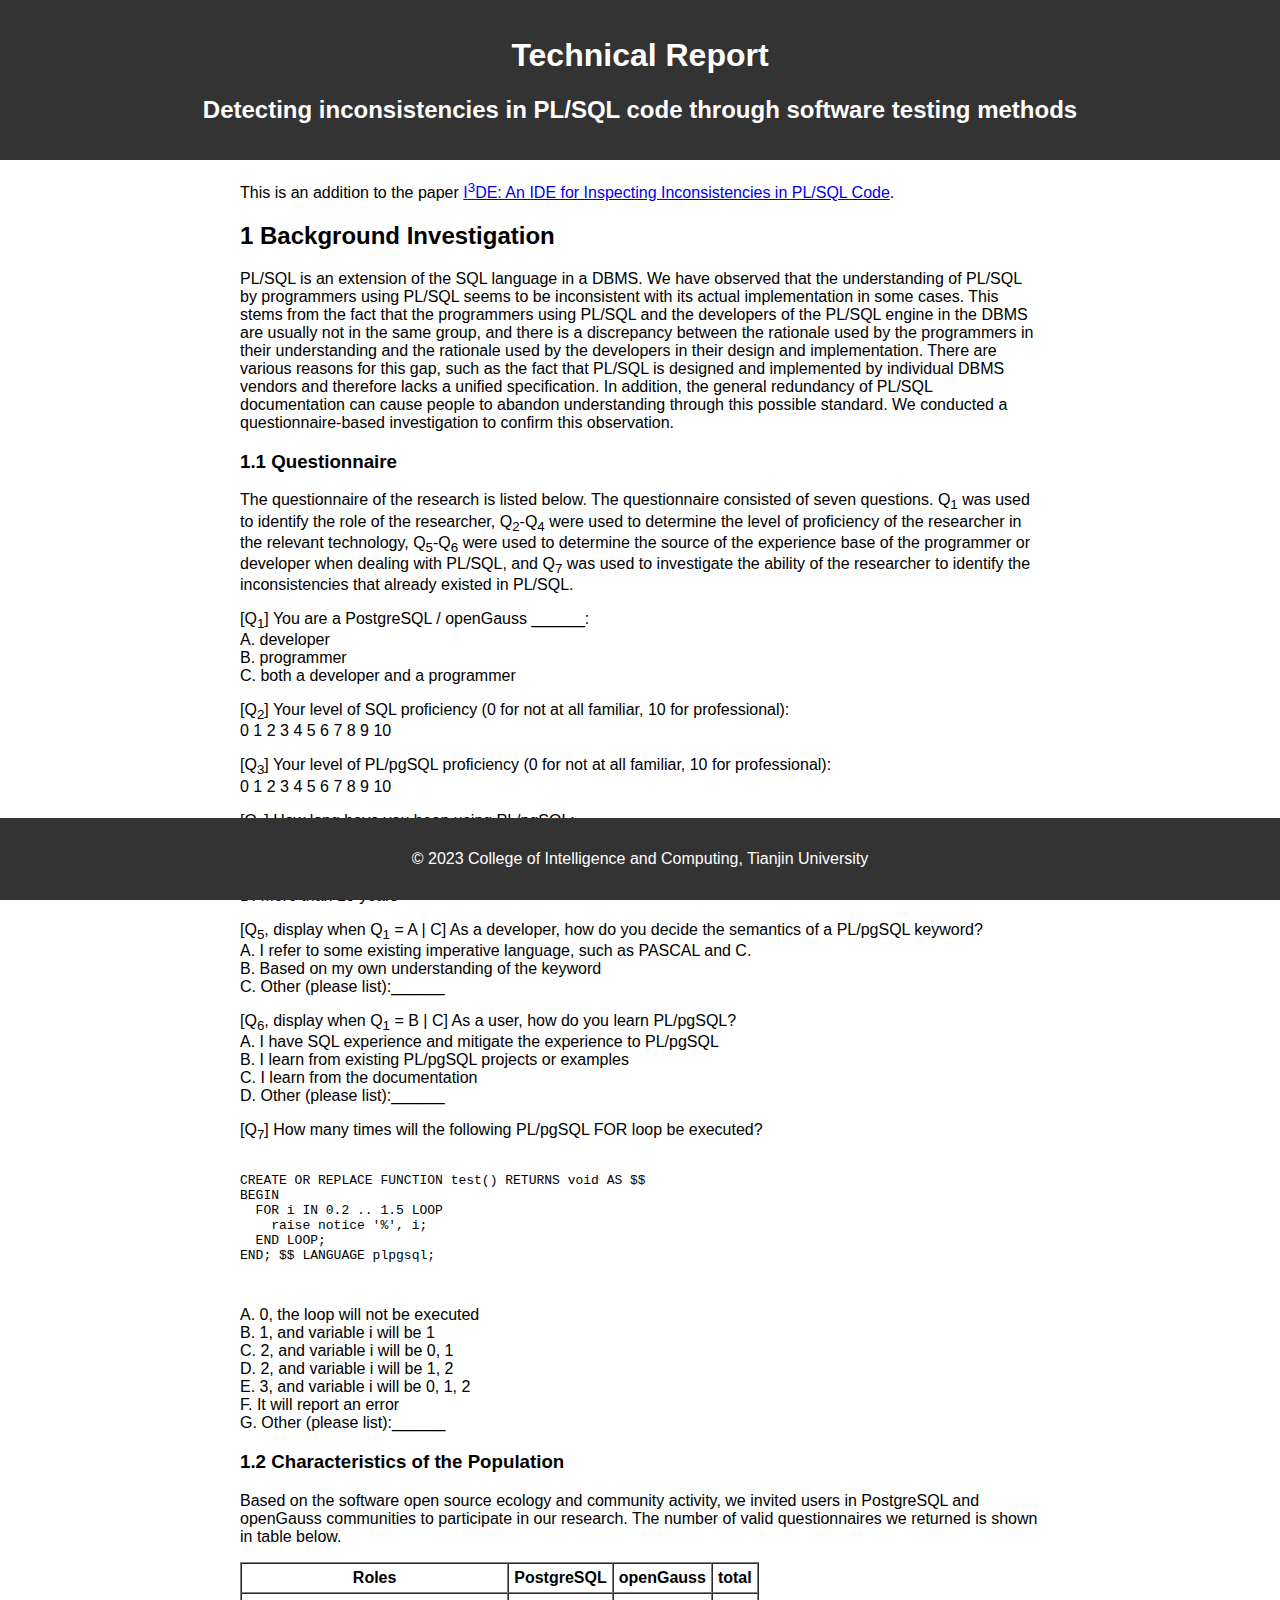
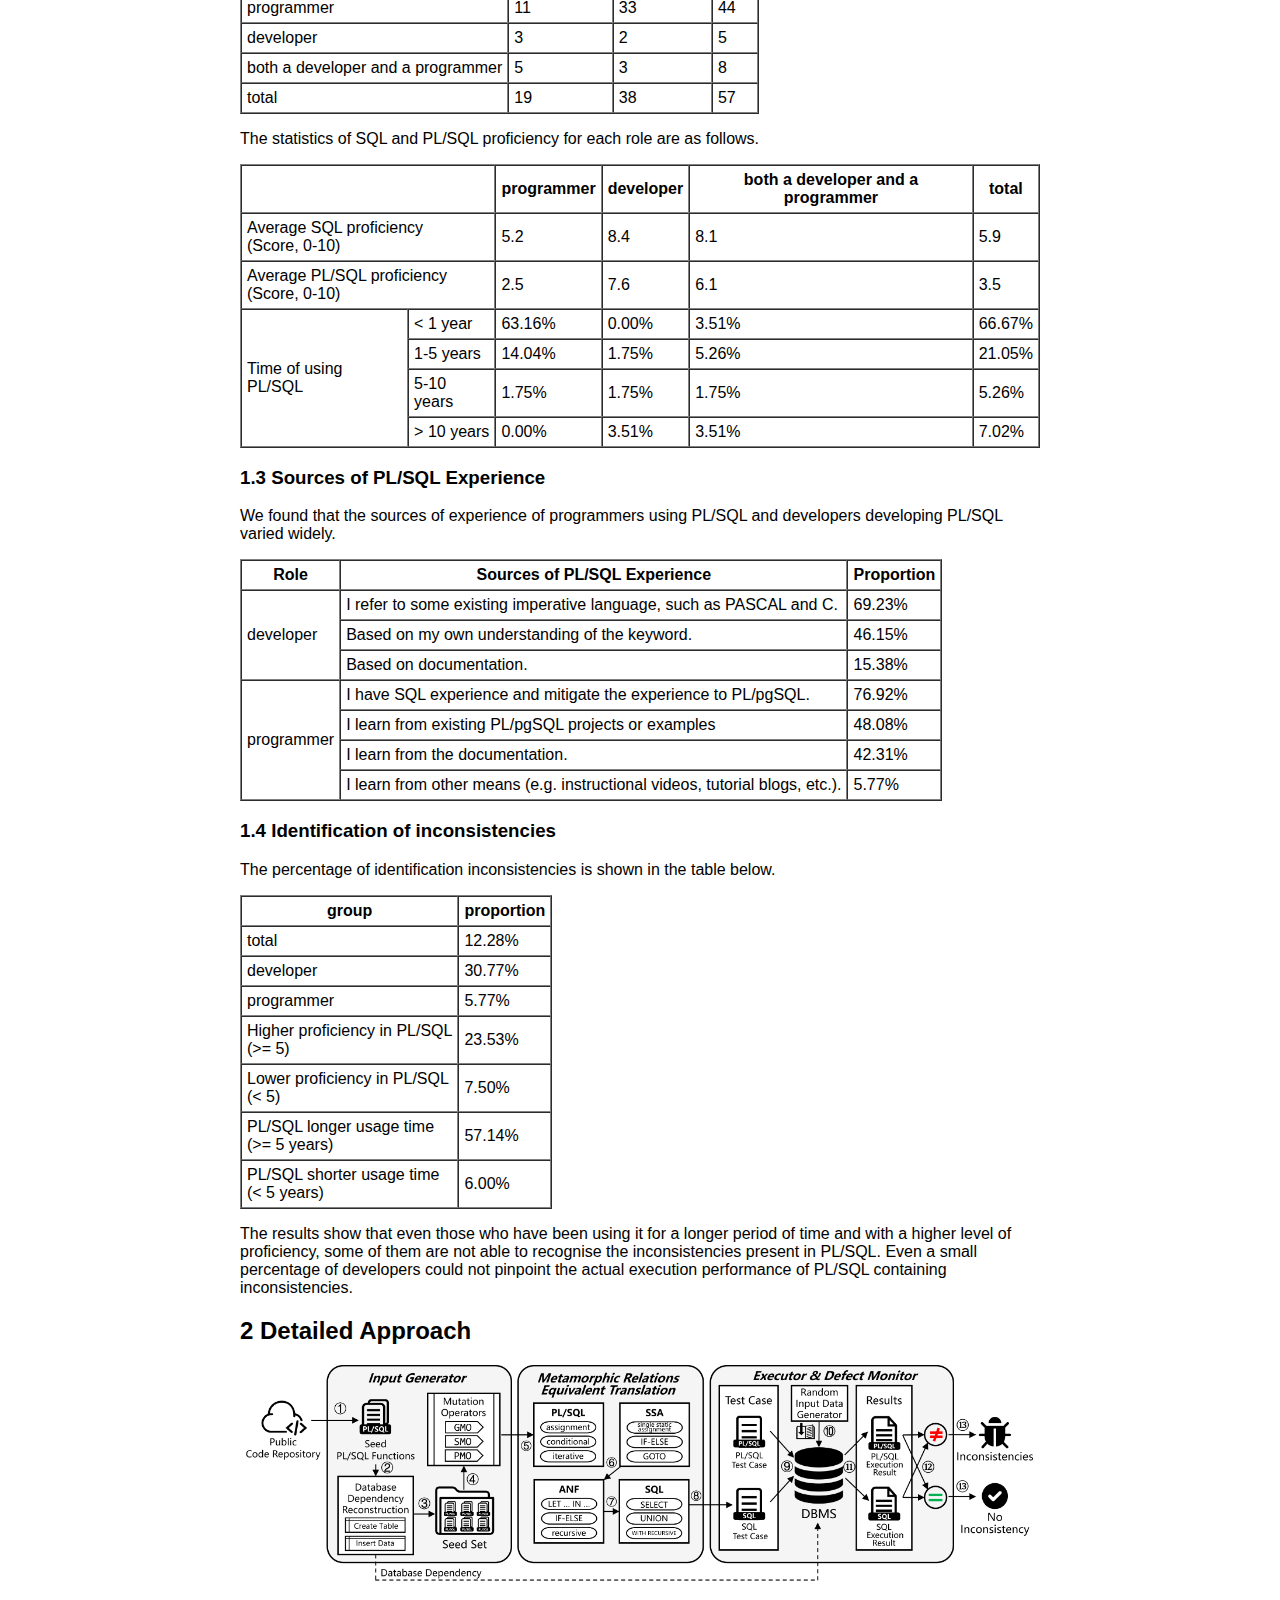
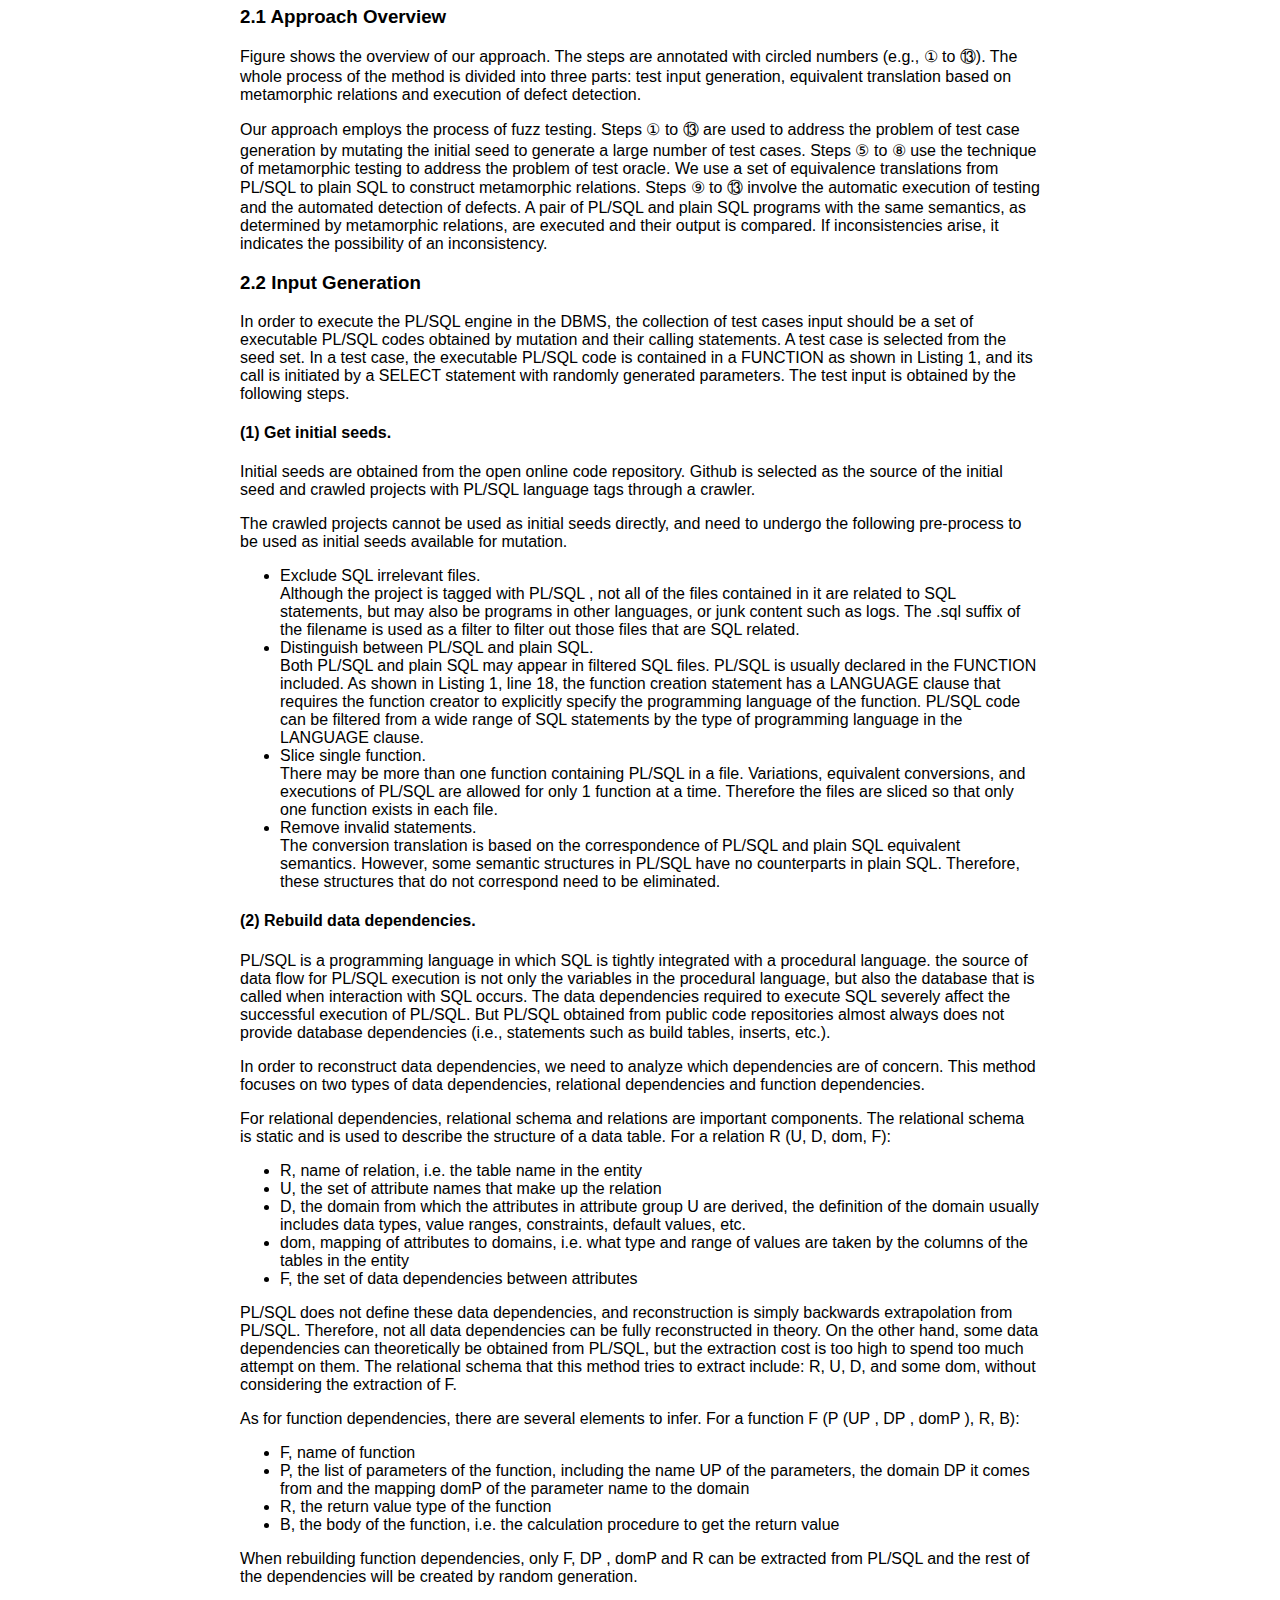
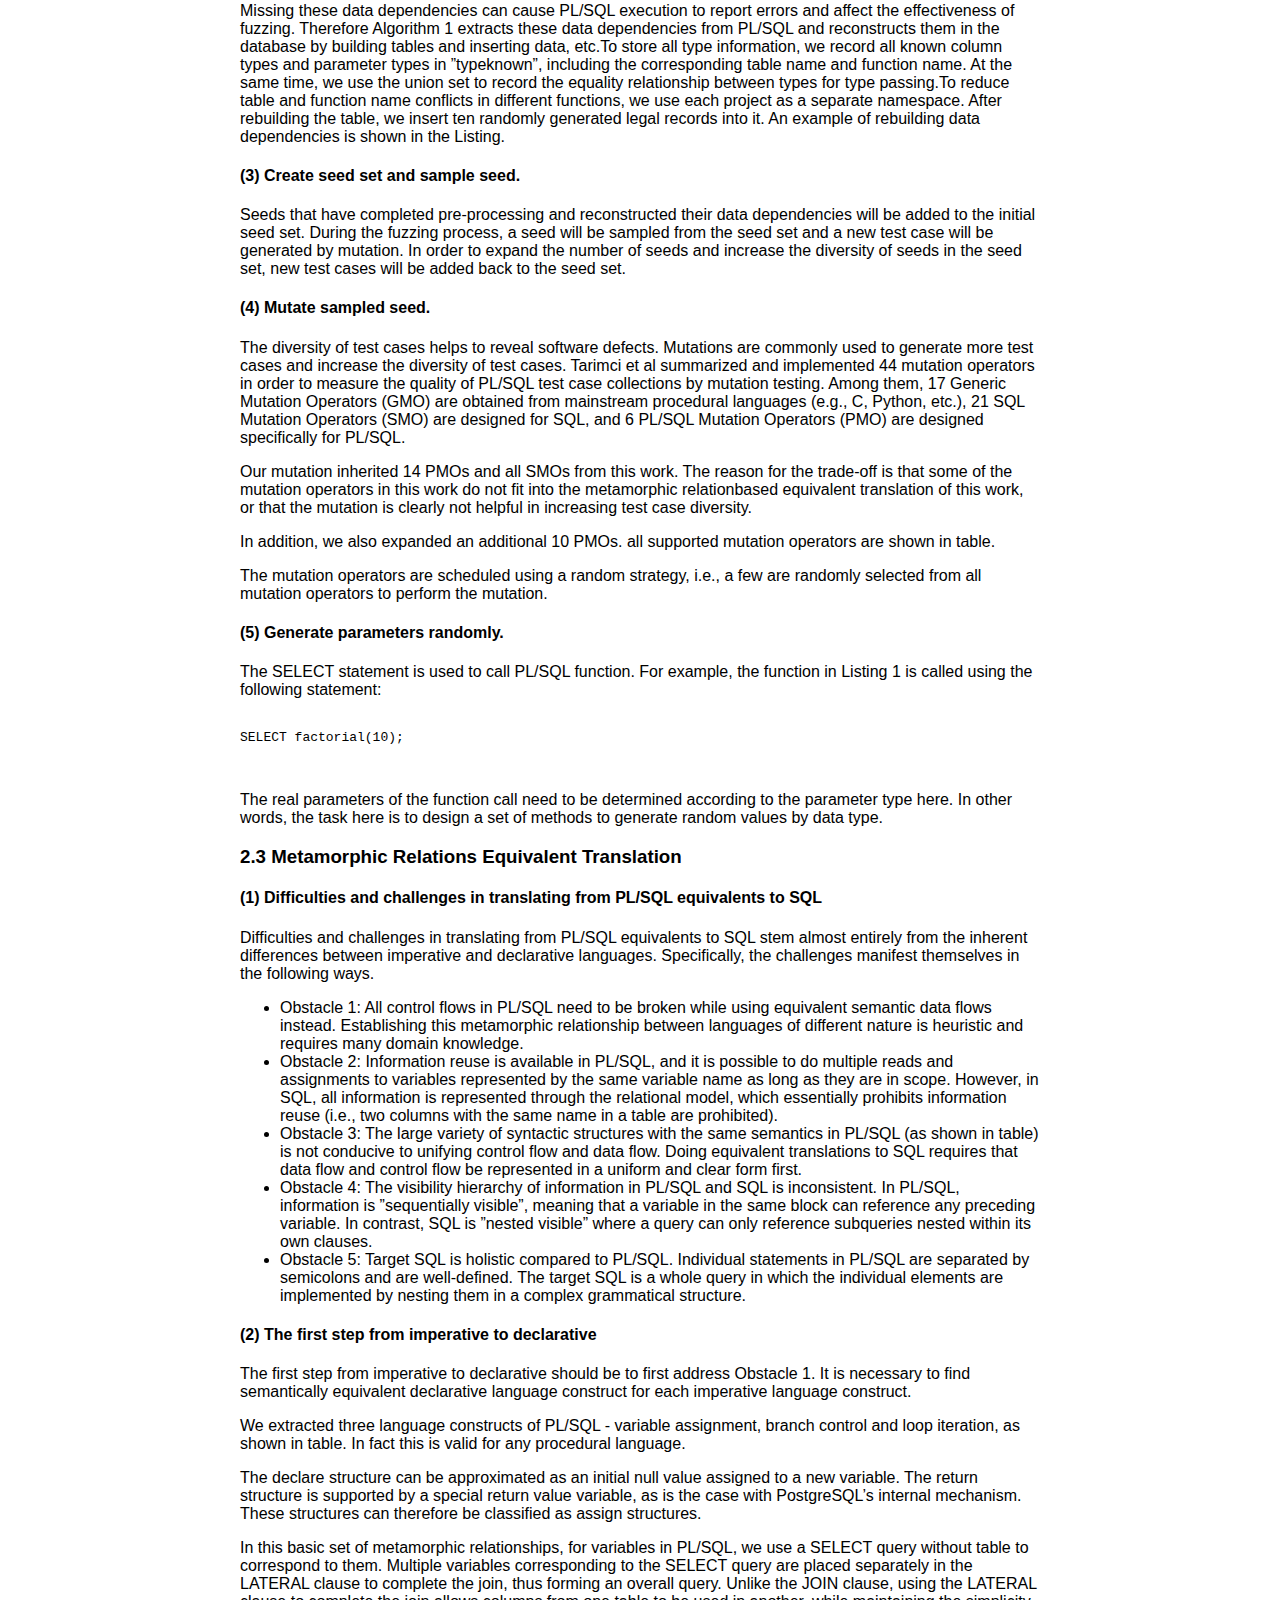
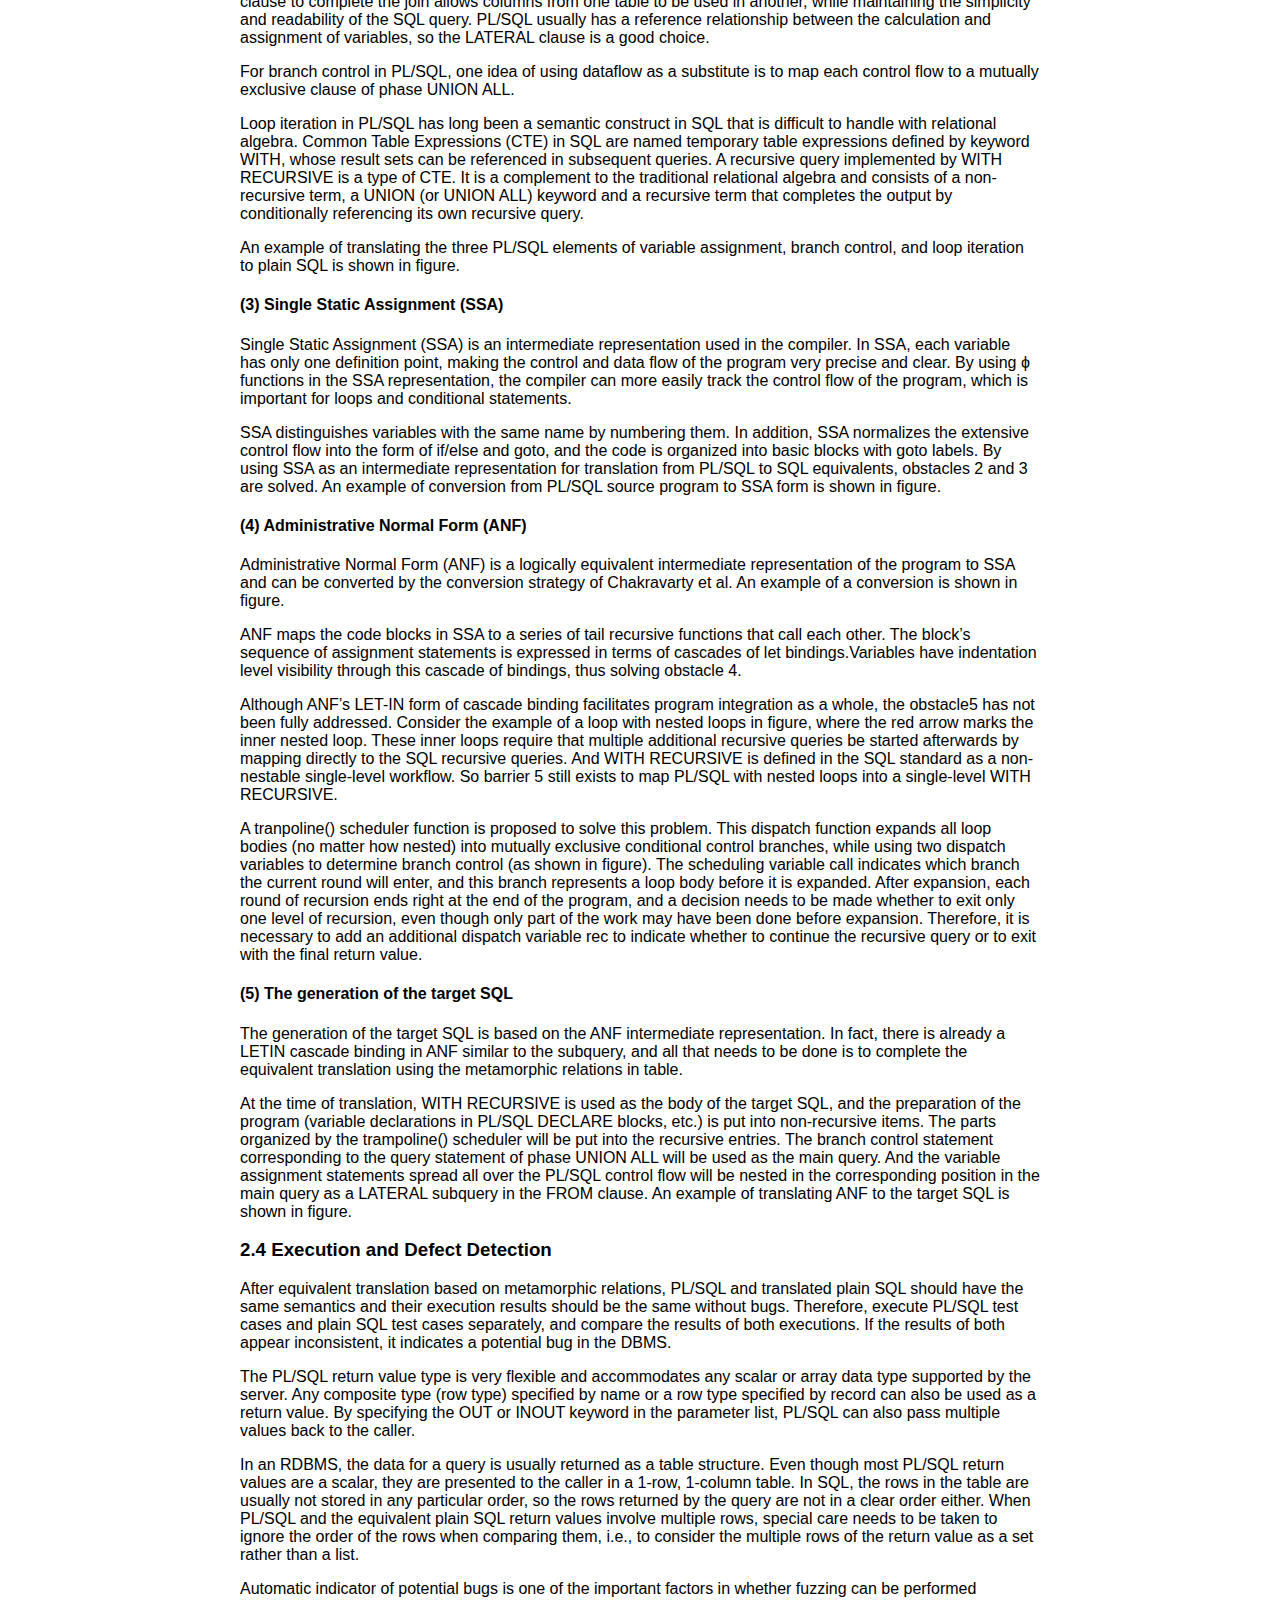
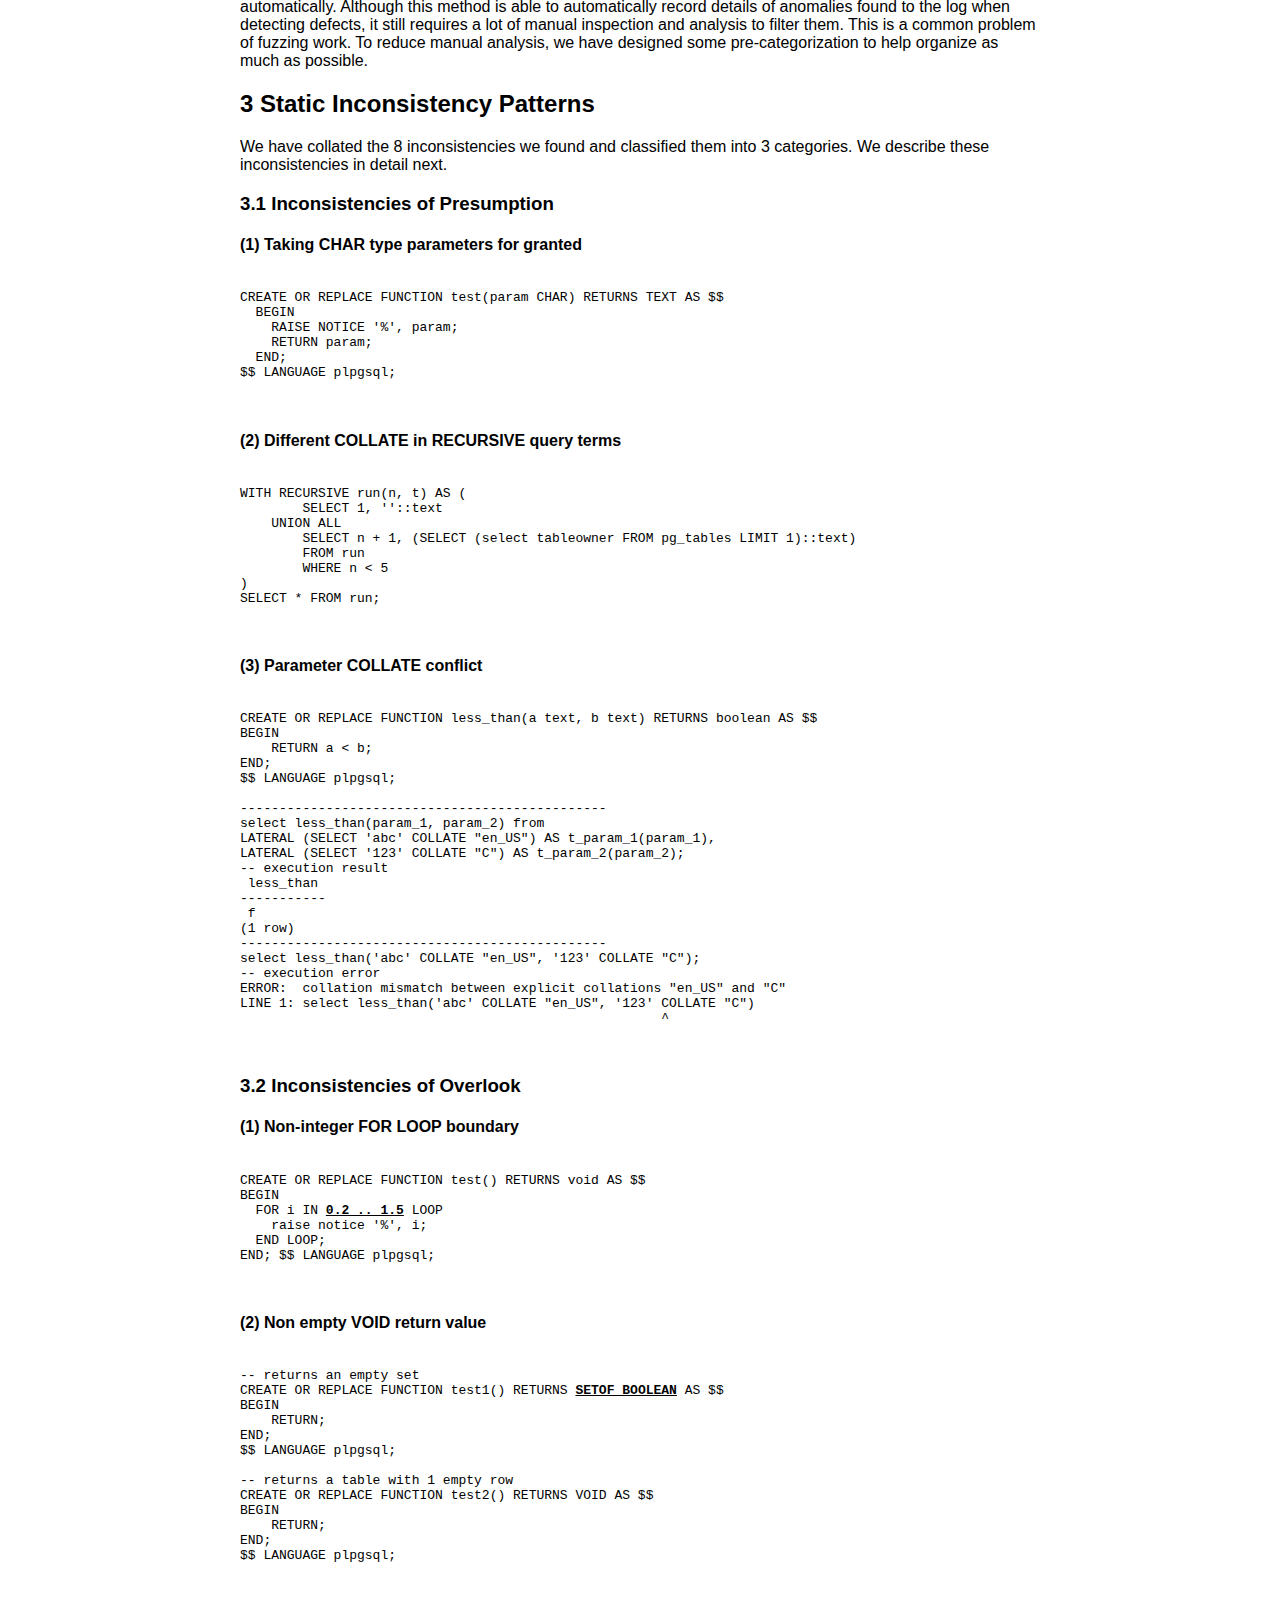
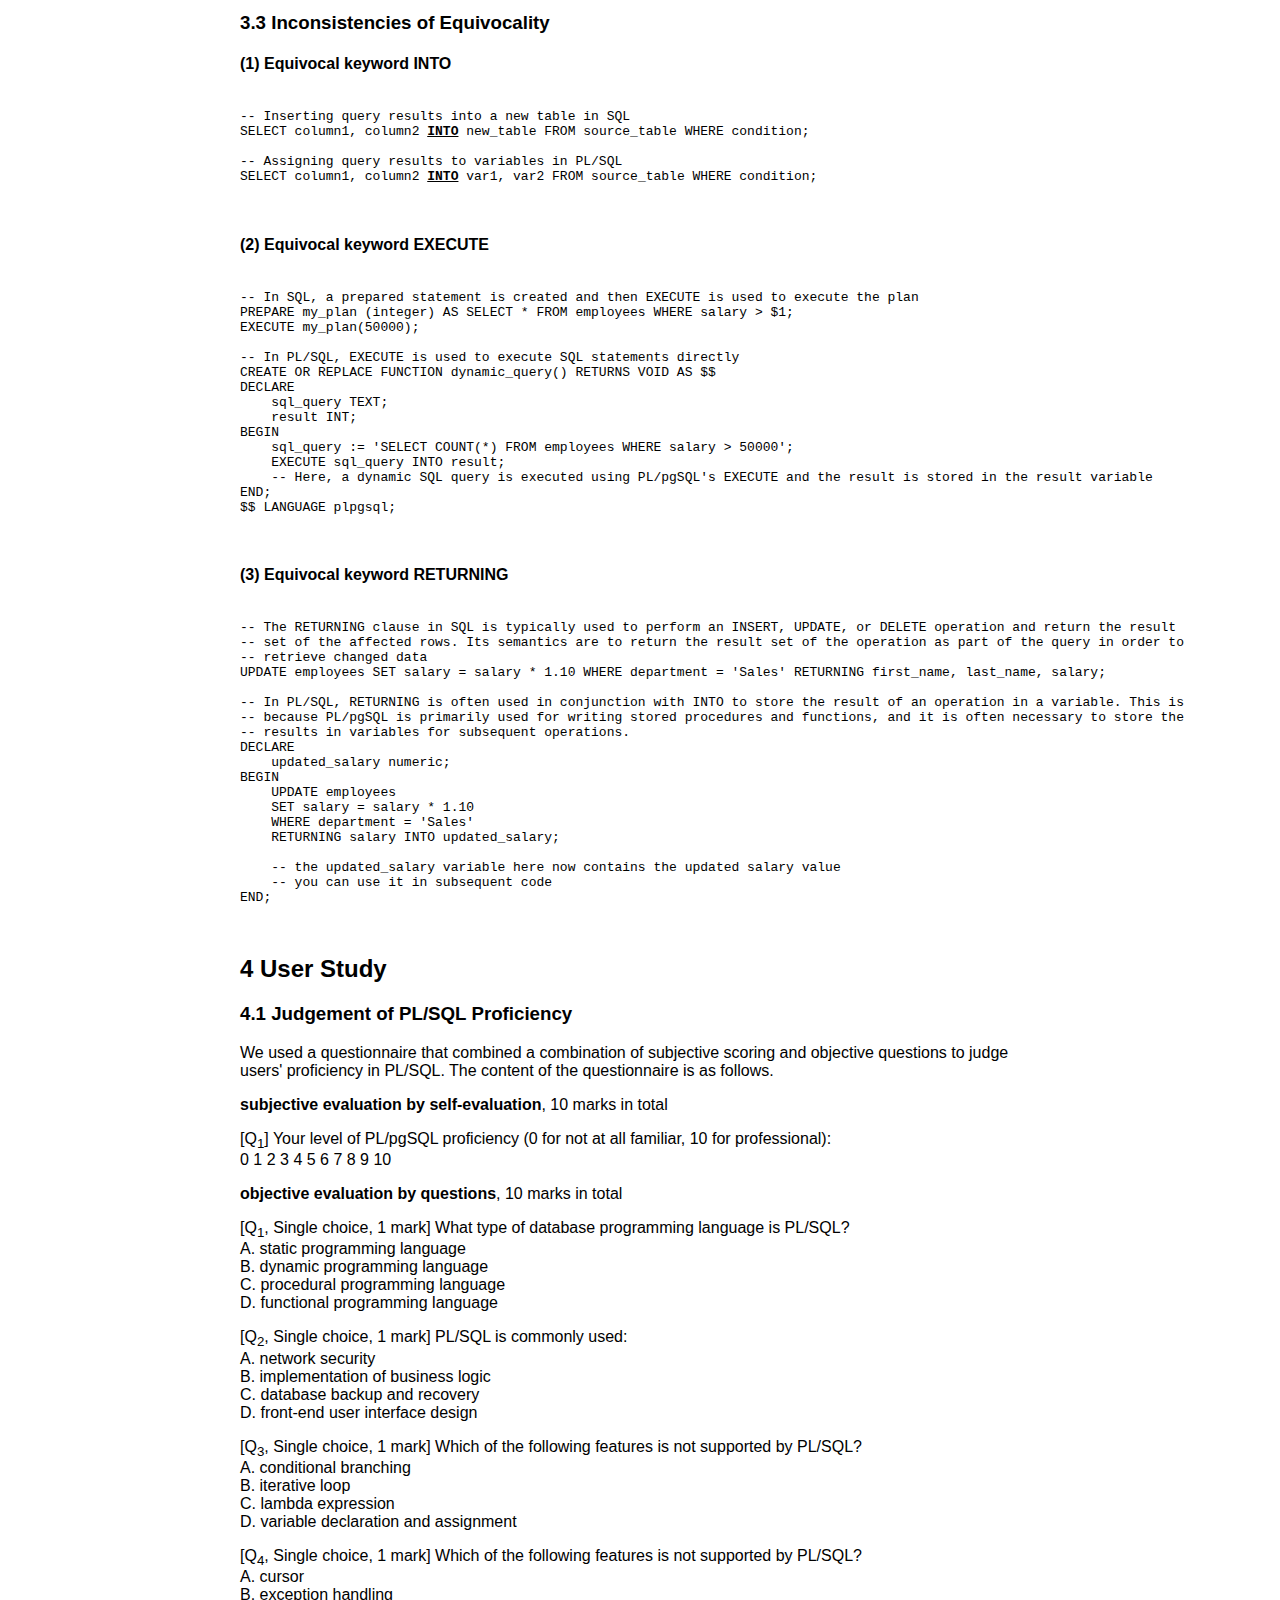
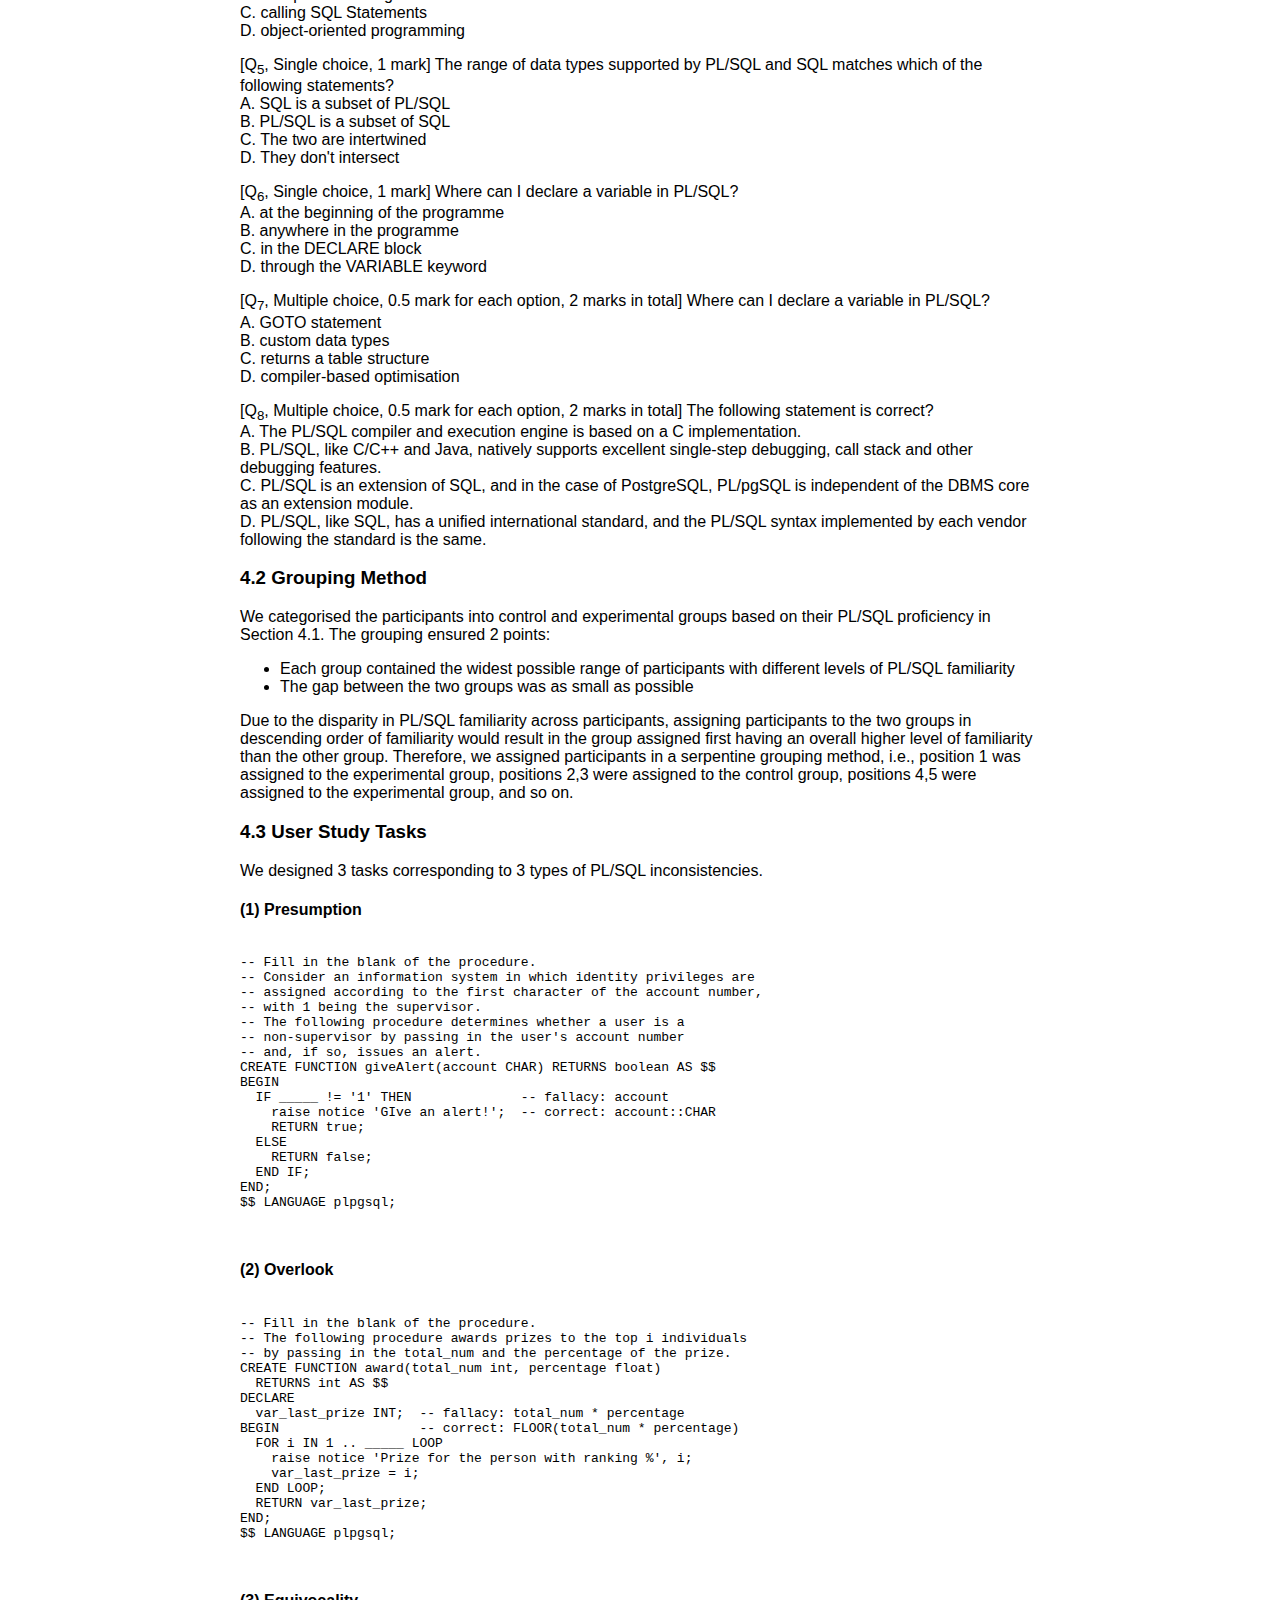
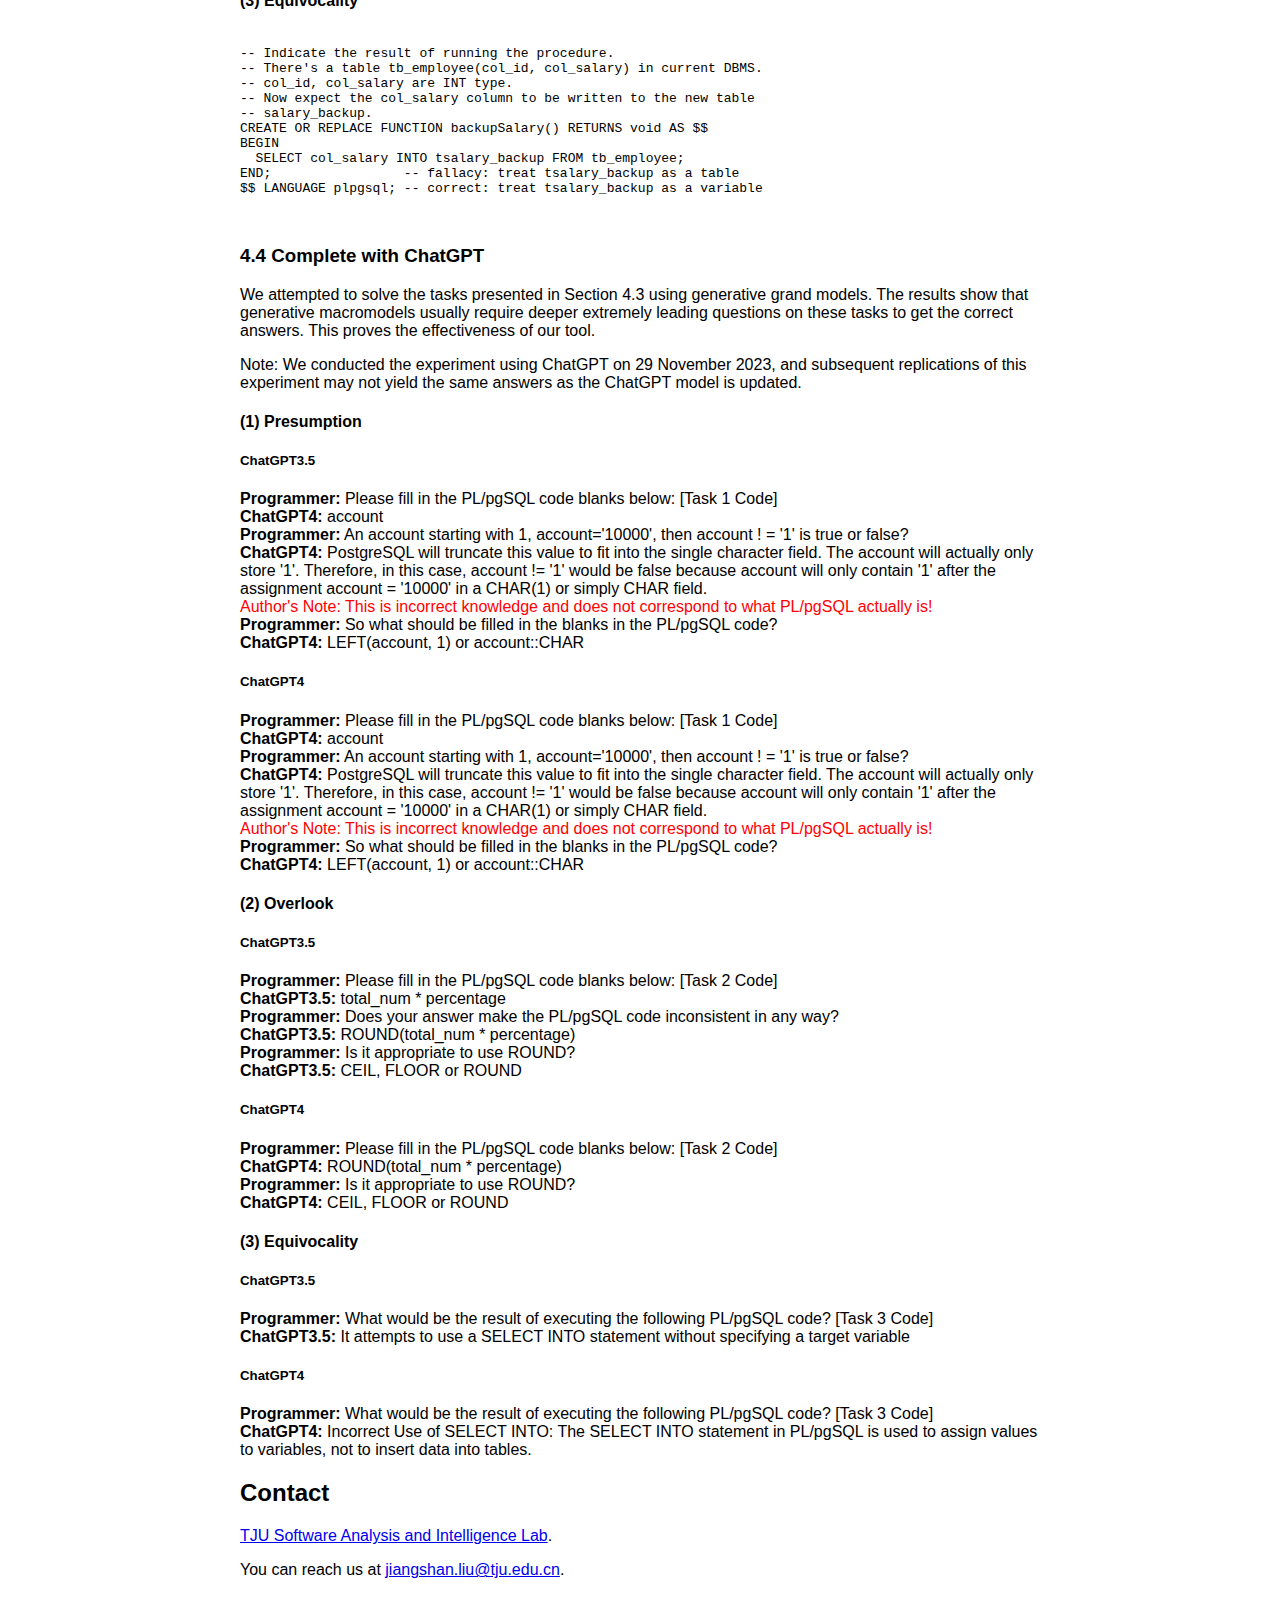
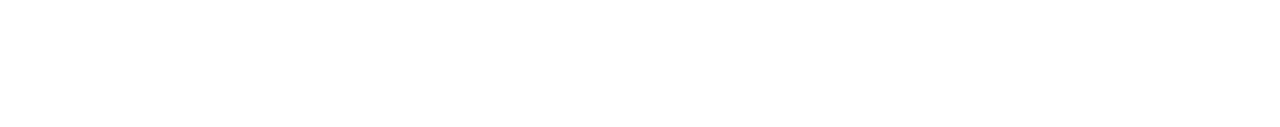
<file: web/index.html>
<!DOCTYPE html>
<html lang="en">
<head>
    <meta charset="UTF-8">
    <meta name="viewport" content="width=device-width, initial-scale=1.0">
    <link rel="stylesheet" href="styles.css">
    <title>Technical Report</title>
</head>
<body>
<header>
    <h1>Technical Report</h1>
    <h2>Detecting inconsistencies in PL/SQL code through software testing methods</h2>
</header>
<main>
    <p>This is an addition to the paper <a
            href="https://github.com/JiangshanLiu/PLSQLIC3/blob/master/web/I3DE%20An%20IDE%20for%20Inspecting%20Inconsistencies%20in%20PLSQL%20Code.pdf">I<sup>3</sup>DE:
        An IDE for Inspecting Inconsistencies in PL/SQL Code</a>.</p>

    <section>
        <h2>1 Background Investigation</h2>
        <p>PL/SQL is an extension of the SQL language in a DBMS. We have observed that the understanding of PL/SQL by
            programmers using PL/SQL seems to be inconsistent with its actual implementation in some cases. This stems
            from the fact that the programmers using PL/SQL and the developers of the PL/SQL engine in the DBMS are
            usually not in the same group, and there is a discrepancy between the rationale used by the programmers in
            their understanding and the rationale used by the developers in their design and implementation. There are
            various reasons for this gap, such as the fact that PL/SQL is designed and implemented by individual DBMS
            vendors and therefore lacks a unified specification. In addition, the general redundancy of PL/SQL
            documentation can cause people to abandon understanding through this possible standard. We conducted a
            questionnaire-based investigation to confirm this observation.</p>
        <h3>1.1 Questionnaire</h3>
        <p>The questionnaire of the research is listed below. The questionnaire consisted of seven questions.
            Q<sub>1</sub> was used to identify the role of the researcher,
            Q<sub>2</sub>-Q<sub>4</sub> were used to determine the level of proficiency of the researcher in the
            relevant technology,
            Q<sub>5</sub>-Q<sub>6</sub> were used to determine the source of the experience base of the programmer or
            developer when dealing with PL/SQL,
            and Q<sub>7</sub> was used to investigate the ability of the researcher to identify the inconsistencies that
            already existed in PL/SQL.</p>
        <p>[Q<sub>1</sub>] You are a PostgreSQL / openGauss ______:<br>
            A. developer<br>
            B. programmer<br>
            C. both a developer and a programmer</p>
        <p>[Q<sub>2</sub>] Your level of SQL proficiency (0 for not at all familiar, 10 for professional):<br>
            0 1 2 3 4 5 6 7 8 9 10</p>
        <p>[Q<sub>3</sub>] Your level of PL/pgSQL proficiency (0 for not at all familiar, 10 for professional):<br>
            0 1 2 3 4 5 6 7 8 9 10</p>
        <p>[Q<sub>4</sub>] How long have you been using PL/pgSQL:<br>
            A. Less than 1 year<br>
            B. 2-5 years<br>
            C. 5-10 years<br>
            D. More than 10 years</p>
        <p>[Q<sub>5</sub>, display when Q<sub>1</sub> = A | C] As a developer, how do you decide the semantics of a
            PL/pgSQL keyword?<br>
            A. I refer to some existing imperative language, such as PASCAL and C.<br>
            B. Based on my own understanding of the keyword<br>
            C. Other (please list):______</p>
        <p>[Q<sub>6</sub>, display when Q<sub>1</sub> = B | C] As a user, how do you learn PL/pgSQL?<br>
            A. I have SQL experience and mitigate the experience to PL/pgSQL<br>
            B. I learn from existing PL/pgSQL projects or examples<br>
            C. I learn from the documentation<br>
            D. Other (please list):______</p>
        <p>[Q<sub>7</sub>] How many times will the following PL/pgSQL FOR loop be executed?
        <pre>
            <code>
CREATE OR REPLACE FUNCTION test() RETURNS void AS $$
BEGIN
  FOR i IN 0.2 .. 1.5 LOOP
    raise notice '%', i;
  END LOOP;
END; $$ LANGUAGE plpgsql;
            </code>
        </pre>
        A. 0, the loop will not be executed<br>
        B. 1, and variable i will be 1<br>
        C. 2, and variable i will be 0, 1<br>
        D. 2, and variable i will be 1, 2<br>
        E. 3, and variable i will be 0, 1, 2<br>
        F. It will report an error<br>
        G. Other (please list):______</p>
        <h3>1.2 Characteristics of the Population</h3>
        <P>Based on the software open source ecology and community activity, we invited users in PostgreSQL and
            openGauss communities to participate in our research. The number of valid questionnaires we returned is
            shown in table below.</P>
        <table border="1" cellspacing="0" cellpadding="5">
            <tr>
                <th>Roles</th>
                <th>PostgreSQL</th>
                <th>openGauss</th>
                <th>total</th>
            </tr>
            <tr>
                <td>programmer</td>
                <td>11</td>
                <td>33</td>
                <td>44</td>
            </tr>
            <tr>
                <td>developer</td>
                <td>3</td>
                <td>2</td>
                <td>5</td>
            </tr>
            <tr>
                <td>both a developer and a programmer</td>
                <td>5</td>
                <td>3</td>
                <td>8</td>
            </tr>
            <tr>
                <td>total</td>
                <td>19</td>
                <td>38</td>
                <td>57</td>
            </tr>
        </table>
        <p>The statistics of SQL and PL/SQL proficiency for each role are as follows.</p>
        <table border="1" cellspacing="0" cellpadding="5">
            <tr>
                <th colspan="2"></th>
                <th>programmer</th>
                <th>developer</th>
                <th>both a developer and a programmer</th>
                <th>total</th>
            </tr>
            <tr>
                <td colspan="2">Average SQL proficiency<br>(Score, 0-10)</td>
                <td>5.2</td>
                <td>8.4</td>
                <td>8.1</td>
                <td>5.9</td>
            </tr>
            <tr>
                <td colspan="2">Average PL/SQL proficiency<br>(Score, 0-10)</td>
                <td>2.5</td>
                <td>7.6</td>
                <td>6.1</td>
                <td>3.5</td>
            </tr>
            <tr>
                <td rowspan="4">Time of using PL/SQL</td>
                <td>< 1 year</td>
                <td>63.16%</td>
                <td>0.00%</td>
                <td>3.51%</td>
                <td>66.67%</td>
            </tr>
            <tr>
                <td>1-5 years</td>
                <td> 14.04%</td>
                <td>1.75%</td>
                <td>5.26%</td>
                <td>21.05%</td>
            </tr>
            <tr>
                <td>5-10 years</td>
                <td>1.75%</td>
                <td>1.75%</td>
                <td>1.75%</td>
                <td>5.26%</td>
            </tr>
            <tr>
                <td>> 10 years</td>
                <td> 0.00%</td>
                <td>3.51%</td>
                <td>3.51%</td>
                <td>7.02%</td>
            </tr>
        </table>
        <h3>1.3 Sources of PL/SQL Experience</h3>
        <p>We found that the sources of experience of programmers using PL/SQL and developers developing PL/SQL varied
            widely.</p>
        <table border="1" cellspacing="0" cellpadding="5">
            <tr>
                <th>Role</th>
                <th>Sources of PL/SQL Experience</th>
                <th>Proportion</th>
            </tr>
            <tr>
                <td rowspan="3">developer</td>
                <td>I refer to some existing imperative language, such as PASCAL and C.</td>
                <td>69.23%</td>
            </tr>
            <tr>
                <td>Based on my own understanding of the keyword.</td>
                <td>46.15%</td>
            </tr>
            <tr>
                <td>Based on documentation.</td>
                <td>15.38%</td>
            </tr>
            <tr>
                <td rowspan="4">programmer</td>
                <td>I have SQL experience and mitigate the experience to PL/pgSQL.</td>
                <td>76.92%</td>
            </tr>
            <tr>
                <td>I learn from existing PL/pgSQL projects or examples</td>
                <td>48.08%</td>
            </tr>
            <tr>
                <td>I learn from the documentation.</td>
                <td>42.31%</td>
            </tr>
            <tr>
                <td>I learn from other means (e.g. instructional videos, tutorial blogs, etc.).</td>
                <td>5.77%</td>
            </tr>
        </table>
        <h3>1.4 Identification of inconsistencies</h3>
        <p>The percentage of identification inconsistencies is shown in the table below.</p>
        <table border="1" cellspacing="0" cellpadding="5">
            <tr>
                <th>group</th>
                <th>proportion</th>
            </tr>
            <tr>
                <td>total</td>
                <td>12.28%</td>
            </tr>
            <tr>
                <td>developer</td>
                <td>30.77%</td>
            </tr>
            <tr>
                <td>programmer</td>
                <td>5.77%</td>
            </tr>
            <tr>
                <td>Higher proficiency in PL/SQL<br>(>= 5)</td>
                <td>23.53%</td>
            </tr>
            <tr>
                <td>Lower proficiency in PL/SQL<br>(< 5)</td>
                <td>7.50%</td>
            </tr>
            <tr>
                <td>PL/SQL longer usage time<br>(>= 5 years)</td>
                <td>57.14%</td>
            </tr>
            <tr>
                <td>PL/SQL shorter usage time<br>(< 5 years)</td>
                <td>6.00%</td>
            </tr>
        </table>
        <p>The results show that even those who have been using it for a longer period of time and with a higher level
            of proficiency, some of them are not able to recognise the inconsistencies present in PL/SQL. Even a small
            percentage of developers could not pinpoint the actual execution performance of PL/SQL containing
            inconsistencies.</p>
    </section>

    <section>
        <h2>2 Detailed Approach</h2>
        <img src="overview.png">
        <h3>2.1 Approach Overview</h3>
        <p>Figure shows the overview of our approach. The steps are annotated with circled numbers (e.g., ① to ⑬).
            The whole process of the method is divided into three parts: test input generation, equivalent translation
            based on metamorphic relations and execution of defect detection.</p>
        <p>Our approach employs the process of fuzz testing. Steps ① to ⑬ are used to address the problem of test case
            generation by mutating the initial seed to generate a large number of test cases. Steps ⑤ to ⑧ use the
            technique of metamorphic testing to address the problem of test oracle. We use a set of equivalence
            translations from PL/SQL to plain SQL to construct metamorphic relations. Steps ⑨ to ⑬ involve the automatic
            execution of testing and the automated detection of defects. A pair of PL/SQL and plain SQL programs with
            the same semantics, as determined by metamorphic relations, are executed and their output is compared. If
            inconsistencies arise, it indicates the possibility of an inconsistency.</p>
        <h3>2.2 Input Generation</h3>
        <p>In order to execute the PL/SQL engine in the DBMS, the collection of test cases input should be a set of
            executable PL/SQL codes obtained by mutation and their calling statements. A test case is selected from the
            seed set. In a test case, the executable PL/SQL code is contained in a FUNCTION as shown in Listing 1, and
            its call is initiated by a SELECT statement with randomly generated parameters. The test input is obtained
            by the following steps.</p>
        <h4>(1) Get initial seeds.</h4>
        <p>Initial seeds are obtained from the open online code repository. Github is selected as the source of the
            initial seed and crawled projects with PL/SQL language tags through a crawler.</p>
        <p>The crawled projects cannot be used as initial seeds directly, and need to undergo the following pre-process
            to be used as initial seeds available for mutation.</p>
        <ul>
            <li>Exclude SQL irrelevant files.</li>
            Although the project is tagged with PL/SQL , not all of the files contained in it are related to SQL
            statements, but may also be programs in other languages, or junk content such as logs. The .sql suffix of
            the filename is used as a filter to filter out those files that are SQL related.
            <li>Distinguish between PL/SQL and plain SQL.</li>
            Both PL/SQL and plain SQL may appear in filtered SQL files. PL/SQL is usually declared in the FUNCTION
            included. As shown in Listing 1, line 18, the function creation statement has a LANGUAGE clause that
            requires the function creator to explicitly specify the programming language of the function. PL/SQL code
            can be filtered from a wide range of SQL statements by the type of programming language in the LANGUAGE
            clause.
            <li>Slice single function.</li>
            There may be more than one function containing PL/SQL in a file. Variations, equivalent conversions, and
            executions of PL/SQL are allowed for only 1 function at a time. Therefore the files are sliced so that only
            one function exists in each file.
            <li>Remove invalid statements.</li>
            The conversion translation is based on the correspondence of PL/SQL and plain SQL equivalent semantics.
            However, some semantic structures in PL/SQL have no counterparts in plain SQL. Therefore, these structures
            that do not correspond need to be eliminated.
        </ul>
        <h4>(2) Rebuild data dependencies.</h4>
        <p>PL/SQL is a programming language in which SQL is tightly integrated with a procedural language. the source of
            data flow for PL/SQL execution is not only the variables in the procedural language, but also the database
            that is called when interaction with SQL occurs. The data dependencies required to execute SQL severely
            affect the successful execution of PL/SQL. But PL/SQL obtained from public code repositories almost always
            does not provide database dependencies (i.e., statements such as build tables, inserts, etc.).</p>
        <p>In order to reconstruct data dependencies, we need to analyze which dependencies are of concern. This method
            focuses on two types of data dependencies, relational dependencies and function dependencies.</p>
        <p>For relational dependencies, relational schema and relations are important components. The relational schema
            is static and is used to describe the structure of a data table. For a relation R (U, D, dom, F):</p>
        <ul>
            <li>R, name of relation, i.e. the table name in the entity</li>
            <li> U, the set of attribute names that make up the relation</li>
            <li>D, the domain from which the attributes in attribute group U are derived, the definition of the domain
                usually includes data types, value ranges, constraints, default values, etc.
            </li>
            <li>dom, mapping of attributes to domains, i.e. what type and range of values are taken by the columns of
                the tables in the entity
            </li>
            <li>F, the set of data dependencies between attributes</li>
        </ul>
        <p>PL/SQL does not define these data dependencies, and reconstruction is simply backwards extrapolation from
            PL/SQL. Therefore, not all data dependencies can be fully reconstructed in theory. On the other hand, some
            data dependencies can theoretically be obtained from PL/SQL, but the extraction cost is too high to spend
            too much attempt on them. The relational schema that this method tries to extract include: R, U, D, and some
            dom, without considering the extraction of F.</p>
        <p>As for function dependencies, there are several elements to infer. For a function F (P (UP , DP , domP ), R,
            B):</p>
        <ul>
            <li>F, name of function</li>
            <li>P, the list of parameters of the function, including the name UP of the parameters, the domain DP it
                comes from and the mapping domP of the parameter name to the domain
            </li>
            <li>R, the return value type of the function</li>
            <li>B, the body of the function, i.e. the calculation procedure to get the return value</li>
        </ul>
        <p>When rebuilding function dependencies, only F, DP , domP and R can be extracted from PL/SQL and the rest of
            the dependencies will be created by random generation.</p>
        <p>Missing these data dependencies can cause PL/SQL execution to report errors and affect the effectiveness of
            fuzzing. Therefore Algorithm 1 extracts these data dependencies from PL/SQL and reconstructs them in the
            database by building tables and inserting data, etc.To store all type information, we record all known
            column types and parameter types in ”typeknown”, including the corresponding table name and function name.
            At the same time, we use the union set to record the equality relationship between types for type passing.To
            reduce table and function name conflicts in different functions, we use each project as a separate
            namespace. After rebuilding the table, we insert ten randomly generated legal records into it. An example of
            rebuilding data dependencies is shown in the Listing.</p>
        <h4>(3) Create seed set and sample seed.</h4>
        <p>Seeds that have completed pre-processing and reconstructed their data dependencies will be added to the
            initial seed set. During the fuzzing process, a seed will be sampled from the seed set and a new test case
            will be generated by mutation. In order to expand the number of seeds and increase the diversity of seeds in
            the seed set, new test cases will be added back to the seed set.</p>
        <h4>(4) Mutate sampled seed.</h4>
        <p>The diversity of test cases helps to reveal software defects. Mutations are commonly used to generate more
            test cases and increase the diversity of test cases. Tarimci et al summarized and implemented 44
            mutation operators in order to measure the quality of PL/SQL test case collections by mutation testing.
            Among them, 17 Generic Mutation Operators (GMO) are obtained from mainstream procedural languages (e.g., C,
            Python, etc.), 21 SQL Mutation Operators (SMO) are designed for SQL, and 6 PL/SQL Mutation Operators (PMO)
            are designed specifically for PL/SQL.</p>
        <p>Our mutation inherited 14 PMOs and all SMOs from this work. The reason for the trade-off is that some of the
            mutation operators in this work do not fit into the metamorphic relationbased equivalent translation of this
            work, or that the mutation is clearly not helpful in increasing test case diversity.</p>
        <p>In addition, we also expanded an additional 10 PMOs. all supported mutation operators are shown in table.</p>
        <p>The mutation operators are scheduled using a random strategy, i.e., a few are randomly selected from all
            mutation operators to perform the mutation.</p>
        <h4>(5) Generate parameters randomly.</h4>
        <p>The SELECT statement is used to call PL/SQL function. For example, the function in Listing 1 is called using
            the following statement:</p>
        <pre>
            <code>
SELECT factorial(10);
            </code>
        </pre>
        <p>The real parameters of the function call need to be determined according to the parameter type here. In other
            words, the task here is to design a set of methods to generate random values by data type.</p>
        <h3>2.3 Metamorphic Relations Equivalent Translation</h3>
        <h4>(1) Difficulties and challenges in translating from PL/SQL equivalents to SQL</h4>
        <p>Difficulties and challenges in translating from PL/SQL equivalents to SQL stem almost entirely from the
            inherent differences between imperative and declarative languages. Specifically, the challenges manifest
            themselves in the following ways.</p>
        <ul>
            <li>Obstacle 1: All control flows in PL/SQL need to be broken while using equivalent semantic data flows
                instead. Establishing this metamorphic relationship between languages of different nature is heuristic
                and requires many domain knowledge.
            </li>
            <li>Obstacle 2: Information reuse is available in PL/SQL, and it is possible to do multiple reads and
                assignments to variables represented by the same variable name as long as they are in scope. However, in
                SQL, all information is represented through the relational model, which essentially prohibits
                information reuse (i.e., two columns with the same name in a table are prohibited).
            </li>
            <li>Obstacle 3: The large variety of syntactic structures with the same semantics in PL/SQL (as shown in
                table) is not conducive to unifying control flow and data flow. Doing equivalent translations to SQL
                requires that data flow and control flow be represented in a uniform and clear form first.
            </li>
            <li>Obstacle 4: The visibility hierarchy of information in PL/SQL and SQL is inconsistent. In PL/SQL,
                information is ”sequentially visible”, meaning that a variable in the same block can reference any
                preceding variable. In contrast, SQL is ”nested visible” where a query can only reference subqueries
                nested within its own clauses.
            </li>
            <li>Obstacle 5: Target SQL is holistic compared to PL/SQL. Individual statements in PL/SQL are separated by
                semicolons and are well-defined. The target SQL is a whole query in which the individual elements are
                implemented by nesting them in a complex grammatical structure.
            </li>
        </ul>
        <h4>(2) The first step from imperative to declarative</h4>
        <p>The first step from imperative to declarative should be to first address Obstacle 1. It is necessary to find
            semantically equivalent declarative language construct for each imperative language construct.</p>
        <p>We extracted three language constructs of PL/SQL - variable assignment, branch control and loop iteration, as
            shown in table. In fact this is valid for any procedural language.</p>
        <p>The declare structure can be approximated as an initial null value assigned to a new variable. The return
            structure is supported by a special return value variable, as is the case with PostgreSQL’s internal
            mechanism. These structures can therefore be classified as assign structures.</p>
        <p>In this basic set of metamorphic relationships, for variables in PL/SQL, we use a SELECT query without table
            to correspond to them. Multiple variables corresponding to the SELECT query are placed separately in the
            LATERAL clause to complete the join, thus forming an overall query. Unlike the JOIN clause, using the
            LATERAL clause to complete the join allows columns from one table to be used in another, while maintaining
            the simplicity and readability of the SQL query. PL/SQL usually has a reference relationship between the
            calculation and assignment of variables, so the LATERAL clause is a good choice.</p>
        <p>For branch control in PL/SQL, one idea of using dataflow as a substitute is to map each control flow to a
            mutually exclusive clause of phase UNION ALL.</p>
        <p>Loop iteration in PL/SQL has long been a semantic construct in SQL that is difficult to handle with
            relational algebra. Common Table Expressions (CTE) in SQL are named temporary table expressions defined by
            keyword WITH, whose result sets can be referenced in subsequent queries. A recursive query implemented by
            WITH RECURSIVE is a type of CTE. It is a complement to the traditional relational algebra and consists of a
            non-recursive term, a UNION (or UNION ALL) keyword and a recursive term that completes the output by
            conditionally referencing its own recursive query.</p>
        <p>An example of translating the three PL/SQL elements of variable assignment, branch control, and loop
            iteration to plain SQL is shown in figure.</p>
        <h4>(3) Single Static Assignment (SSA)</h4>
        <p>Single Static Assignment (SSA) is an intermediate representation used in the compiler. In SSA, each variable
            has only one definition point, making the control and data flow of the program very precise and clear. By
            using ϕ functions in the SSA representation, the compiler can more easily track the control flow of the
            program, which is important for loops and conditional statements.</p>
        <p>SSA distinguishes variables with the same name by numbering them. In addition, SSA normalizes the extensive
            control flow into the form of if/else and goto, and the code is organized into basic blocks with goto
            labels. By using SSA as an intermediate representation for translation from PL/SQL to SQL equivalents,
            obstacles 2 and 3 are solved. An example of conversion from PL/SQL source program to SSA form is shown in
            figure.</p>
        <h4>(4) Administrative Normal Form (ANF)</h4>
        <p>Administrative Normal Form (ANF) is a logically equivalent intermediate representation of the program to SSA
            and can be converted by the conversion strategy of Chakravarty et al. An example of a conversion
            is shown in figure.</p>
        <p>ANF maps the code blocks in SSA to a series of tail recursive functions that call each other. The block’s
            sequence of assignment statements is expressed in terms of cascades of let bindings.Variables have
            indentation level visibility through this cascade of bindings, thus solving obstacle 4.</p>
        <p>Although ANF’s LET-IN form of cascade binding facilitates program integration as a whole, the obstacle5 has
            not been fully addressed. Consider the example of a loop with nested loops in figure, where the red
            arrow marks the inner nested loop. These inner loops require that multiple additional recursive queries be
            started afterwards by mapping directly to the SQL recursive queries. And WITH RECURSIVE is defined in the
            SQL standard as a non-nestable single-level workflow. So barrier 5 still exists to map PL/SQL with nested
            loops into a single-level WITH RECURSIVE.</p>
        <p>A tranpoline() scheduler function is proposed to solve this problem. This dispatch function expands all loop
            bodies (no matter how nested) into mutually exclusive conditional control branches, while using two dispatch
            variables to determine branch control (as shown in figure). The scheduling variable call indicates
            which branch the current round will enter, and this branch represents a loop body before it is expanded.
            After expansion, each round of recursion ends right at the end of the program, and a decision needs to be
            made whether to exit only one level of recursion, even though only part of the work may have been done
            before expansion. Therefore, it is necessary to add an additional dispatch variable rec to indicate whether
            to continue the recursive query or to exit with the final return value.</p>
        <h4>(5) The generation of the target SQL</h4>
        <p>The generation of the target SQL is based on the ANF intermediate representation. In fact, there is already a
            LETIN cascade binding in ANF similar to the subquery, and all that needs to be done is to complete the
            equivalent translation using the metamorphic relations in table.</p>
        <p>At the time of translation, WITH RECURSIVE is used as the body of the target SQL, and the preparation of the
            program (variable declarations in PL/SQL DECLARE blocks, etc.) is put into non-recursive items. The parts
            organized by the trampoline() scheduler will be put into the recursive entries. The branch control statement
            corresponding to the query statement of phase UNION ALL will be used as the main query. And the variable
            assignment statements spread all over the PL/SQL control flow will be nested in the corresponding position
            in the main query as a LATERAL subquery in the FROM clause. An example of translating ANF to the target SQL
            is shown in figure.</p>
        <h3>2.4 Execution and Defect Detection</h3>
        <p>After equivalent translation based on metamorphic relations, PL/SQL and translated plain SQL should have the
            same semantics and their execution results should be the same without bugs. Therefore, execute PL/SQL test
            cases and plain SQL test cases separately, and compare the results of both executions. If the results of
            both appear inconsistent, it indicates a potential bug in the DBMS.</p>
        <p>The PL/SQL return value type is very flexible and accommodates any scalar or array data type supported by the
            server. Any composite type (row type) specified by name or a row type specified by record can also be used
            as a return value. By specifying the OUT or INOUT keyword in the parameter list, PL/SQL can also pass
            multiple values back to the caller.</p>
        <p>In an RDBMS, the data for a query is usually returned as a table structure. Even though most PL/SQL return
            values are a scalar, they are presented to the caller in a 1-row, 1-column table. In SQL, the rows in the
            table are usually not stored in any particular order, so the rows returned by the query are not in a clear
            order either. When PL/SQL and the equivalent plain SQL return values involve multiple rows, special care
            needs to be taken to ignore the order of the rows when comparing them, i.e., to consider the multiple rows
            of the return value as a set rather than a list.</p>
        <p>Automatic indicator of potential bugs is one of the important factors in whether fuzzing can be performed
            automatically. Although this method is able to automatically record details of anomalies found to the
            log when detecting defects, it still requires a lot of manual inspection and analysis to filter them. This
            is a common problem of fuzzing work. To reduce manual analysis, we have designed some pre-categorization to
            help organize as much as possible.</p>
    </section>

    <section>
        <h2>3 Static Inconsistency Patterns</h2>
        <p>We have collated the 8 inconsistencies we found and classified them into 3 categories. We describe these
            inconsistencies in detail next.</p>
        <h3>3.1 Inconsistencies of Presumption</h3>
        <h4>(1) Taking CHAR type parameters for granted</h4>
        <pre>
            <code>
CREATE OR REPLACE FUNCTION test(param CHAR) RETURNS TEXT AS $$
  BEGIN
    RAISE NOTICE '%', param;
    RETURN param;
  END;
$$ LANGUAGE plpgsql;
            </code>
        </pre>
        <h4>(2) Different COLLATE in RECURSIVE query terms</h4>
        <pre>
            <code>
WITH RECURSIVE run(n, t) AS (
        SELECT 1, ''::text
    UNION ALL
        SELECT n + 1, (SELECT (select tableowner FROM pg_tables LIMIT 1)::text)
        FROM run
        WHERE n < 5
)
SELECT * FROM run;
            </code>
        </pre>
        <h4>(3) Parameter COLLATE conflict</h4>
        <pre>
            <code>
CREATE OR REPLACE FUNCTION less_than(a text, b text) RETURNS boolean AS $$
BEGIN
    RETURN a < b;
END;
$$ LANGUAGE plpgsql;

-----------------------------------------------
select less_than(param_1, param_2) from
LATERAL (SELECT 'abc' COLLATE "en_US") AS t_param_1(param_1),
LATERAL (SELECT '123' COLLATE "C") AS t_param_2(param_2);
-- execution result
 less_than
-----------
 f
(1 row)
-----------------------------------------------
select less_than('abc' COLLATE "en_US", '123' COLLATE "C");
-- execution error
ERROR:  collation mismatch between explicit collations "en_US" and "C"
LINE 1: select less_than('abc' COLLATE "en_US", '123' COLLATE "C")
                                                      ^
            </code>
        </pre>
        <h3>3.2 Inconsistencies of Overlook</h3>
        <h4>(1) Non-integer FOR LOOP boundary</h4>
        <pre>
            <code>
CREATE OR REPLACE FUNCTION test() RETURNS void AS $$
BEGIN
  FOR i IN <u><strong>0.2 .. 1.5</strong></u> LOOP
    raise notice '%', i;
  END LOOP;
END; $$ LANGUAGE plpgsql;
            </code>
        </pre>
        <h4>(2) Non empty VOID return value</h4>
        <pre>
            <code>
-- returns an empty set
CREATE OR REPLACE FUNCTION test1() RETURNS <u><strong>SETOF BOOLEAN</strong></u> AS $$
BEGIN
    RETURN;
END;
$$ LANGUAGE plpgsql;

-- returns a table with 1 empty row
CREATE OR REPLACE FUNCTION test2() RETURNS VOID AS $$
BEGIN
    RETURN;
END;
$$ LANGUAGE plpgsql;
            </code>
        </pre>
        <h3>3.3 Inconsistencies of Equivocality</h3>
        <h4>(1) Equivocal keyword INTO</h4>
        <pre>
            <code>
-- Inserting query results into a new table in SQL
SELECT column1, column2 <u><strong>INTO</strong></u> new_table FROM source_table WHERE condition;

-- Assigning query results to variables in PL/SQL
SELECT column1, column2 <u><strong>INTO</strong></u> var1, var2 FROM source_table WHERE condition;
            </code>
        </pre>
        <h4>(2) Equivocal keyword EXECUTE</h4>
        <pre>
            <code>
-- In SQL, a prepared statement is created and then EXECUTE is used to execute the plan
PREPARE my_plan (integer) AS SELECT * FROM employees WHERE salary > $1;
EXECUTE my_plan(50000);

-- In PL/SQL, EXECUTE is used to execute SQL statements directly
CREATE OR REPLACE FUNCTION dynamic_query() RETURNS VOID AS $$
DECLARE
    sql_query TEXT;
    result INT;
BEGIN
    sql_query := 'SELECT COUNT(*) FROM employees WHERE salary > 50000';
    EXECUTE sql_query INTO result;
    -- Here, a dynamic SQL query is executed using PL/pgSQL's EXECUTE and the result is stored in the result variable
END;
$$ LANGUAGE plpgsql;
            </code>
        </pre>
        <h4>(3) Equivocal keyword RETURNING</h4>
        <pre>
            <code>
-- The RETURNING clause in SQL is typically used to perform an INSERT, UPDATE, or DELETE operation and return the result
-- set of the affected rows. Its semantics are to return the result set of the operation as part of the query in order to
-- retrieve changed data
UPDATE employees SET salary = salary * 1.10 WHERE department = 'Sales' RETURNING first_name, last_name, salary;

-- In PL/SQL, RETURNING is often used in conjunction with INTO to store the result of an operation in a variable. This is
-- because PL/pgSQL is primarily used for writing stored procedures and functions, and it is often necessary to store the
-- results in variables for subsequent operations.
DECLARE
    updated_salary numeric;
BEGIN
    UPDATE employees
    SET salary = salary * 1.10
    WHERE department = 'Sales'
    RETURNING salary INTO updated_salary;

    -- the updated_salary variable here now contains the updated salary value
    -- you can use it in subsequent code
END;
            </code>
        </pre>
    </section>

    <section>
        <h2>4 User Study</h2>
        <h3>4.1 Judgement of PL/SQL Proficiency</h3>
        <p>We used a questionnaire that combined a combination of subjective scoring and objective questions to judge
            users' proficiency in PL/SQL. The content of the questionnaire is as follows.</p>
        <p><strong>subjective evaluation by self-evaluation</strong>, 10 marks in total</p>
        <p>[Q<sub>1</sub>] Your level of PL/pgSQL proficiency (0 for not at all familiar, 10 for professional):<br>
            0 1 2 3 4 5 6 7 8 9 10</p>
        <p><strong>objective evaluation by questions</strong>, 10 marks in total</p>
        <p>[Q<sub>1</sub>, Single choice, 1 mark] What type of database programming language is PL/SQL?<br>
            A. static programming language<br>
            B. dynamic programming language<br>
            C. procedural programming language<br>
            D. functional programming language</p>
        <p>[Q<sub>2</sub>, Single choice, 1 mark] PL/SQL is commonly used:<br>
            A. network security<br>
            B. implementation of business logic<br>
            C. database backup and recovery<br>
            D. front-end user interface design</p>
        <p>[Q<sub>3</sub>, Single choice, 1 mark] Which of the following features is not supported by PL/SQL?<br>
            A. conditional branching<br>
            B. iterative loop<br>
            C. lambda expression<br>
            D. variable declaration and assignment</p>
        <p>[Q<sub>4</sub>, Single choice, 1 mark] Which of the following features is not supported by PL/SQL?<br>
            A. cursor<br>
            B. exception handling<br>
            C. calling SQL Statements<br>
            D. object-oriented programming</p>
        <p>[Q<sub>5</sub>, Single choice, 1 mark] The range of data types supported by PL/SQL and SQL matches which of
            the following statements?<br>
            A. SQL is a subset of PL/SQL<br>
            B. PL/SQL is a subset of SQL<br>
            C. The two are intertwined<br>
            D. They don't intersect</p>
        <p>[Q<sub>6</sub>, Single choice, 1 mark] Where can I declare a variable in PL/SQL?<br>
            A. at the beginning of the programme<br>
            B. anywhere in the programme<br>
            C. in the DECLARE block<br>
            D. through the VARIABLE keyword</p>
        <p>[Q<sub>7</sub>, Multiple choice, 0.5 mark for each option, 2 marks in total] Where can I declare a variable
            in PL/SQL?<br>
            A. GOTO statement<br>
            B. custom data types<br>
            C. returns a table structure<br>
            D. compiler-based optimisation</p>
        <p>[Q<sub>8</sub>, Multiple choice, 0.5 mark for each option, 2 marks in total] The following statement is
            correct?<br>
            A. The PL/SQL compiler and execution engine is based on a C implementation.<br>
            B. PL/SQL, like C/C++ and Java, natively supports excellent single-step debugging, call stack and other
            debugging features.<br>
            C. PL/SQL is an extension of SQL, and in the case of PostgreSQL, PL/pgSQL is independent of the DBMS core as
            an extension module.<br>
            D. PL/SQL, like SQL, has a unified international standard, and the PL/SQL syntax implemented by each vendor
            following the standard is the same.</p>

        <h3>4.2 Grouping Method</h3>
        <p>We categorised the participants into control and experimental groups based on their PL/SQL proficiency in
            Section 4.1. The grouping ensured 2 points:</p>
        <ul>
            <li>Each group contained the widest possible range of participants with different levels of PL/SQL
                familiarity
            </li>
            <li>The gap between the two groups was as small as possible</li>
        </ul>
        <p>Due to the disparity in PL/SQL familiarity across participants, assigning participants to the two groups in
            descending order of familiarity would result in the group assigned first having an overall higher level of
            familiarity than the other group. Therefore, we assigned participants in a serpentine grouping method, i.e.,
            position 1 was assigned to the experimental group, positions 2,3 were assigned to the control group,
            positions 4,5 were assigned to the experimental group, and so on.</p>
        <h3>4.3 User Study Tasks</h3>
        <p>We designed 3 tasks corresponding to 3 types of PL/SQL inconsistencies.</p>
        <h4>(1) Presumption</h4>
        <pre>
            <code>
-- Fill in the blank of the procedure.
-- Consider an information system in which identity privileges are
-- assigned according to the first character of the account number,
-- with 1 being the supervisor.
-- The following procedure determines whether a user is a
-- non-supervisor by passing in the user's account number
-- and, if so, issues an alert.
CREATE FUNCTION giveAlert(account CHAR) RETURNS boolean AS $$
BEGIN
  IF _____ != '1' THEN              -- fallacy: account
    raise notice 'GIve an alert!';  -- correct: account::CHAR
    RETURN true;
  ELSE
    RETURN false;
  END IF;
END;
$$ LANGUAGE plpgsql;
            </code>
        </pre>
        <h4>(2) Overlook</h4>
        <pre>
            <code>
-- Fill in the blank of the procedure.
-- The following procedure awards prizes to the top i individuals
-- by passing in the total_num and the percentage of the prize.
CREATE FUNCTION award(total_num int, percentage float)
  RETURNS int AS $$
DECLARE
  var_last_prize INT;  -- fallacy: total_num * percentage
BEGIN                  -- correct: FLOOR(total_num * percentage)
  FOR i IN 1 .. _____ LOOP
    raise notice 'Prize for the person with ranking %', i;
    var_last_prize = i;
  END LOOP;
  RETURN var_last_prize;
END;
$$ LANGUAGE plpgsql;
            </code>
        </pre>
        <h4>(3) Equivocality</h4>
        <pre>
            <code>
-- Indicate the result of running the procedure.
-- There's a table tb_employee(col_id, col_salary) in current DBMS.
-- col_id, col_salary are INT type.
-- Now expect the col_salary column to be written to the new table
-- salary_backup.
CREATE OR REPLACE FUNCTION backupSalary() RETURNS void AS $$
BEGIN
  SELECT col_salary INTO tsalary_backup FROM tb_employee;
END;                 -- fallacy: treat tsalary_backup as a table
$$ LANGUAGE plpgsql; -- correct: treat tsalary_backup as a variable
            </code>
        </pre>
        <h3>4.4 Complete with ChatGPT</h3>
        <p>We attempted to solve the tasks presented in Section 4.3 using generative grand models. The results show that
            generative macromodels usually require deeper extremely leading questions on these tasks to get the correct
            answers. This proves the effectiveness of our tool.</p>
        <p>Note: We conducted the experiment using ChatGPT on 29 November 2023, and subsequent replications of this
            experiment may not yield the same answers as the ChatGPT model is updated.</p>
        <h4>(1) Presumption</h4>
        <h5>ChatGPT3.5</h5>
        <p><strong>Programmer:</strong> Please fill in the PL/pgSQL code blanks below: [Task 1 Code]<br>
            <strong>ChatGPT4:</strong> account<br>
            <strong>Programmer:</strong> An account starting with 1, account='10000', then account ! = '1' is true or
            false?<br>
            <strong>ChatGPT4:</strong> PostgreSQL will truncate this value to fit into the single character field. The
            account will actually only store '1'. Therefore, in this case, account != '1' would be false because account
            will only contain '1' after the assignment account = '10000' in a CHAR(1) or simply CHAR field.<br>
            <span style="color: red;">Author's Note: This is incorrect knowledge and does not correspond to what PL/pgSQL actually is!</span><br>
            <strong>Programmer:</strong> So what should be filled in the blanks in the PL/pgSQL code?<br>
            <strong>ChatGPT4:</strong> LEFT(account, 1) or account::CHAR<br>
        </p>
        <h5>ChatGPT4</h5>
        <p><strong>Programmer:</strong> Please fill in the PL/pgSQL code blanks below: [Task 1 Code]<br>
            <strong>ChatGPT4:</strong> account<br>
            <strong>Programmer:</strong> An account starting with 1, account='10000', then account ! = '1' is true or
            false?<br>
            <strong>ChatGPT4:</strong> PostgreSQL will truncate this value to fit into the single character field. The
            account will actually only store '1'. Therefore, in this case, account != '1' would be false because account
            will only contain '1' after the assignment account = '10000' in a CHAR(1) or simply CHAR field.<br>
            <span style="color: red;">Author's Note: This is incorrect knowledge and does not correspond to what PL/pgSQL actually is!</span><br>
            <strong>Programmer:</strong> So what should be filled in the blanks in the PL/pgSQL code?<br>
            <strong>ChatGPT4:</strong> LEFT(account, 1) or account::CHAR<br>
        </p>
        <h4>(2) Overlook</h4>
        <h5>ChatGPT3.5</h5>
        <p><strong>Programmer:</strong> Please fill in the PL/pgSQL code blanks below: [Task 2 Code]<br>
            <strong>ChatGPT3.5:</strong> total_num * percentage<br>
            <strong>Programmer:</strong> Does your answer make the PL/pgSQL code inconsistent in any way?<br>
            <strong>ChatGPT3.5:</strong> ROUND(total_num * percentage)<br>
            <strong>Programmer:</strong> Is it appropriate to use ROUND?<br>
            <strong>ChatGPT3.5:</strong> CEIL, FLOOR or ROUND<br>
        </p>
        <h5>ChatGPT4</h5>
        <p><strong>Programmer:</strong> Please fill in the PL/pgSQL code blanks below: [Task 2 Code]<br>
            <strong>ChatGPT4:</strong> ROUND(total_num * percentage)<br>
            <strong>Programmer:</strong> Is it appropriate to use ROUND?<br>
            <strong>ChatGPT4:</strong> CEIL, FLOOR or ROUND<br>
        </p>
        <h4>(3) Equivocality</h4>
        <h5>ChatGPT3.5</h5>
        <p><strong>Programmer:</strong> What would be the result of executing the following PL/pgSQL code? [Task 3 Code]<br>
            <strong>ChatGPT3.5:</strong> It attempts to use a SELECT INTO statement without specifying a target variable<br>
        </p>
        <h5>ChatGPT4</h5>
        <p><strong>Programmer:</strong> What would be the result of executing the following PL/pgSQL code? [Task 3 Code]<br>
            <strong>ChatGPT4:</strong> Incorrect Use of SELECT INTO: The SELECT INTO statement in PL/pgSQL is used to
            assign values to variables, not to insert data into tables.<br>
        </p>
    </section>

    <section>
        <h2>Contact</h2>
        <p><a href="https://tjusail.github.io/">TJU Software Analysis and Intelligence Lab</a>.</p>
        <p>You can reach us at <a href="mailto:jiangshan.liu@tju.edu.cn">jiangshan.liu@tju.edu.cn</a>.</p>
    </section>

    <br>
    <br>
    <br>
    <br>
    <br>
    <br>


</main>
<footer>
    <p>&copy; 2023 College of Intelligence and Computing, Tianjin University</p>
</footer>
</body>
</html>
</file>
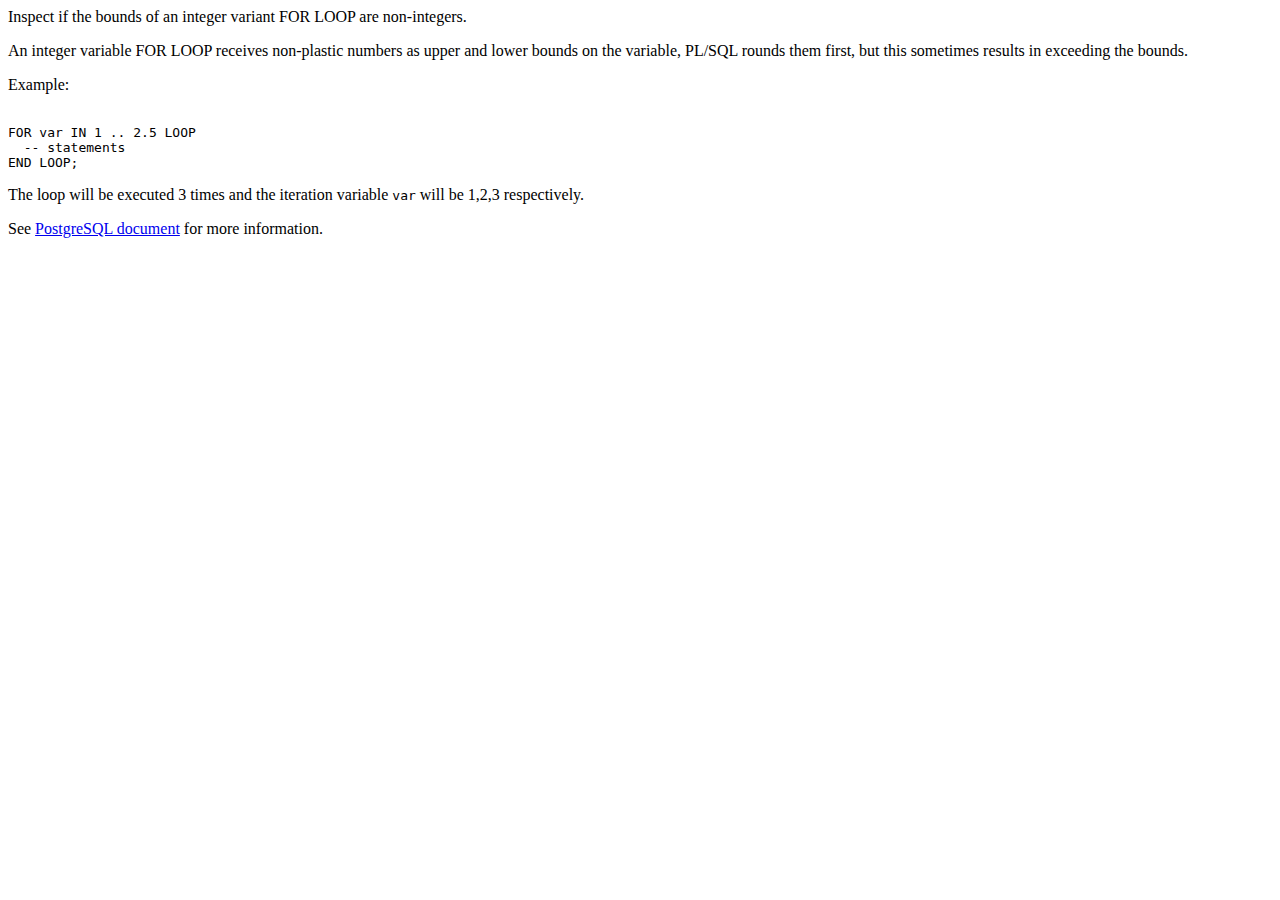
<file: src/main/resources/inspectionDescriptions/LoopBoundNonint.html>
<html>
<body>
Inspect if the bounds of an integer variant FOR LOOP are non-integers.
<p>
    An integer variable FOR LOOP receives non-plastic numbers as upper and lower bounds on the variable, PL/SQL rounds them first, but this sometimes results in exceeding the bounds.
</p>
<p>Example:</p>
<pre><code>
FOR var IN 1 .. 2.5 LOOP
  -- statements
END LOOP;
</code></pre>
<p>
    The loop will be executed 3 times and the iteration variable <code>var</code> will be 1,2,3 respectively.
</p>
<p>
    See
    <a href="https://www.postgresql.org/docs/current/plpgsql-control-structures.html#PLPGSQL-INTEGER-FOR">PostgreSQL document</a>
    for more information.
</p>
<!-- tooltip end -->

</body>
</html>
</file>
<file: web/styles.css>
body {
    font-family: 'Arial', sans-serif;
    margin: 0;
    padding: 0;
}

header {
    background-color: #333;
    color: #fff;
    text-align: center;
    padding: 1em 0;
}

main {
    max-width: 800px;
    margin: 20px auto;
    padding: 0 20px;
}

section {
    margin-bottom: 20px;
}

footer {
    background-color: #333;
    color: #fff;
    text-align: center;
    padding: 1em 0;
    position: fixed;
    bottom: 0;
    width: 100%;
}

img {
    width: 800px;
    height: auto;
}
</file>
